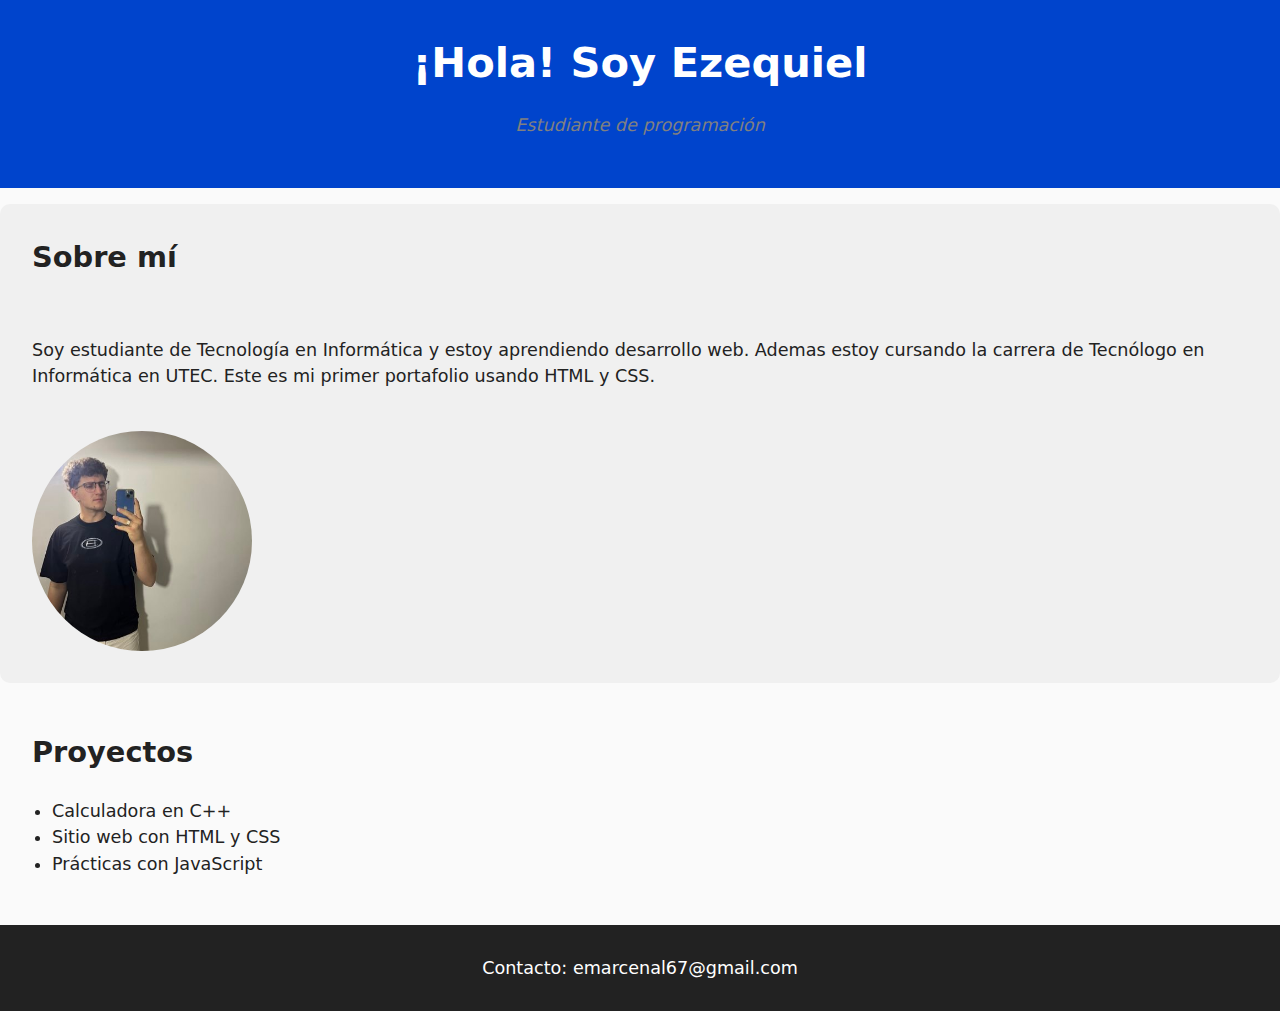
<file: index.html>
<!DOCTYPE html>
<html lang="es">
<head>
    <meta charset="UTF-8">
    <meta name="viewport" content="width=device-width, initial-scale=1">
    <title>Mi Primer Portafolio</title>
    <link rel="stylesheet" href="estilos.css">
</head>
<body>

    <header id="encabezado">
        <h1>¡Hola! Soy Ezequiel</h1>
        <p class="subtitulo">Estudiante de programación</p>
    </header>

    <section class="sobre-mi">
        <h2>Sobre mí</h2>
        <p>Soy estudiante de Tecnología en Informática y estoy aprendiendo desarrollo web. Ademas estoy cursando la carrera de Tecnólogo en Informática en UTEC. Este es mi primer portafolio usando HTML y CSS.</p>
        <img src="portafolio.jpg" alt="Foto personal" class="imagen-perfil">
    </section>

    <section class="proyectos">
        <h2>Proyectos</h2>
        <ul>
            <li>Calculadora en C++</li>
            <li>Sitio web con HTML y CSS</li>
            <li>Prácticas con JavaScript</li>
        </ul>
    </section>

    <footer id="pie">
        <p>Contacto: emarcenal67@gmail.com</p>
    </footer>

</body>
</html>
</file>
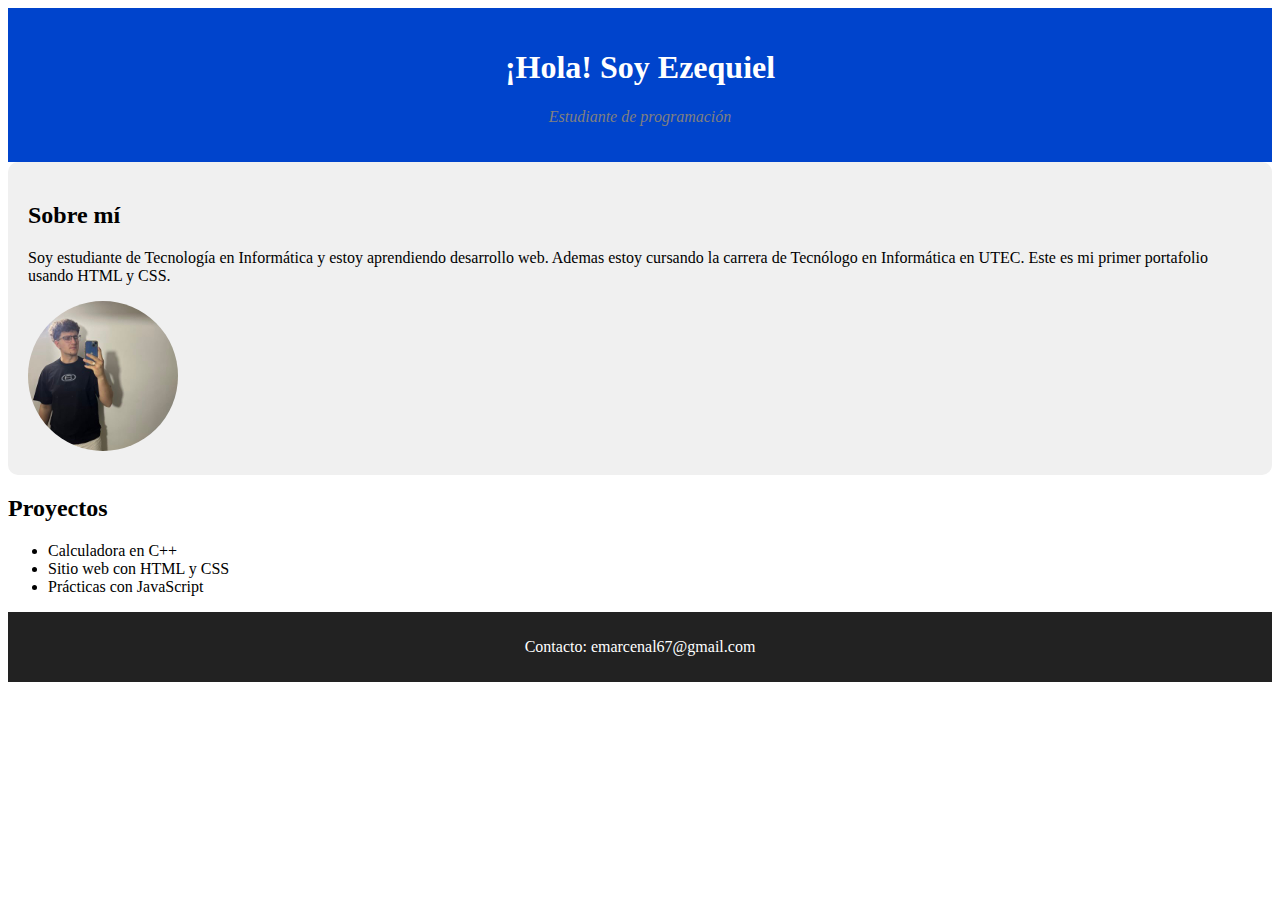
<file: Taller 3.3/index.html>
<!DOCTYPE html>
<html lang="es">
<head>
    <meta charset="UTF-8">
    <title>Mi Primer Portafolio</title>
    <link rel="stylesheet" href="estilos.css">
</head>
<body>

    <header id="encabezado">
        <h1>¡Hola! Soy Ezequiel</h1>
        <p class="subtitulo">Estudiante de programación</p>
    </header>

    <section class="sobre-mi">
        <h2>Sobre mí</h2>
        <p>Soy estudiante de Tecnología en Informática y estoy aprendiendo desarrollo web. Ademas estoy cursando la carrera de Tecnólogo en Informática en UTEC. Este es mi primer portafolio usando HTML y CSS.</p>
        <img src="portafolio.jpg" alt="Foto personal" class="imagen-perfil">
    </section>

    <section class="proyectos">
        <h2>Proyectos</h2>
        <ul>
            <li>Calculadora en C++</li>
            <li>Sitio web con HTML y CSS</li>
            <li>Prácticas con JavaScript</li>
        </ul>
    </section>

    <footer id="pie">
        <p>Contacto: emarcenal67@gmail.com</p>
    </footer>

</body>
</html>
</file>
<file: Taller 3.3/estilos.css>
/* Selectores por clase */
.subtitulo {
    font-style: italic;
    color: gray;
}

.sobre-mi {
    background-color: #f0f0f0;
    padding: 20px;
    border-radius: 10px;
}

.imagen-perfil {
    width: 150px;
    border-radius: 50%;
}

/* Selectores por ID */
#encabezado {
    background-color: #0044cc;
    color: white;
    padding: 20px;
    text-align: center;
}

#pie {
    background-color: #222;
    color: white;
    padding: 10px;
    text-align: center;
}
</file>
<file: estilos.css>
/* Reset y base mobile-first */
* { box-sizing: border-box; }
html { scroll-behavior: smooth; }
body {
    margin: 0;
    font-family: system-ui, -apple-system, Segoe UI, Roboto, Arial, sans-serif;
    line-height: 1.5;
    color: #222;
    background: #fff;
}

img { max-width: 100%; height: auto; display: block; }

main, section { width: 100%; }

/* Tipografía fluida */
h1 { font-size: clamp(1.6rem, 2.5vw + 1rem, 2.6rem); margin: 0 0 0.25rem; }
h2 { font-size: clamp(1.2rem, 1.5vw + 0.8rem, 1.8rem); margin-top: 0; }
p, li { font-size: clamp(0.95rem, 0.6vw + 0.8rem, 1.1rem); }

/* Contenedor general */
.container {
    width: min(100%, 1100px);
    margin-inline: auto;
    padding: 0 1rem;
}

/* Selectores por clase */
.subtitulo {
    font-style: italic;
    color: gray;
}

.sobre-mi {
    background-color: #f0f0f0;
    padding: 1rem;
    border-radius: 10px;
    margin: 1rem auto;
}

.imagen-perfil {
    width: 160px;
    border-radius: 50%;
    margin-top: 0.5rem;
}

.proyectos {
    padding: 1rem;
}

.proyectos ul {
    padding-left: 1.25rem;
}

/* Selectores por ID */
#encabezado {
    background-color: #0044cc;
    color: white;
    padding: 1.25rem 1rem;
    text-align: center;
}

#pie {
    background-color: #222;
    color: white;
    padding: 0.75rem 1rem;
    text-align: center;
}

/* Layout responsive */

/* Tablet */
@media (min-width: 600px) {
    .sobre-mi {
        display: grid;
        grid-template-columns: 1fr; /* una sola columna: título, párrafo, imagen */
        align-items: start;
        gap: 1rem;
    }
    /* El flujo natural del DOM ya es h2 -> p -> img, no forzamos columnas */
    .sobre-mi .imagen-perfil {
        width: 190px;
        justify-self: start; /* alineada a la izquierda */
        align-self: start;
    }
}

/* Desktop */
@media (min-width: 992px) {
    body { background: #fafafa; }
    #encabezado { padding: 2rem 1rem; }
    .container { padding: 0 1.5rem; }
    .sobre-mi { padding: 2rem; }
    .proyectos { padding: 2rem; }
    .sobre-mi { grid-template-columns: 1fr; } /* mantener una columna también en desktop */
    .sobre-mi .imagen-perfil { width: 220px; justify-self: start; }
    /* Lista de proyectos en una sola columna */
    .proyectos ul { column-count: 1; column-gap: normal; }
}
</file>
